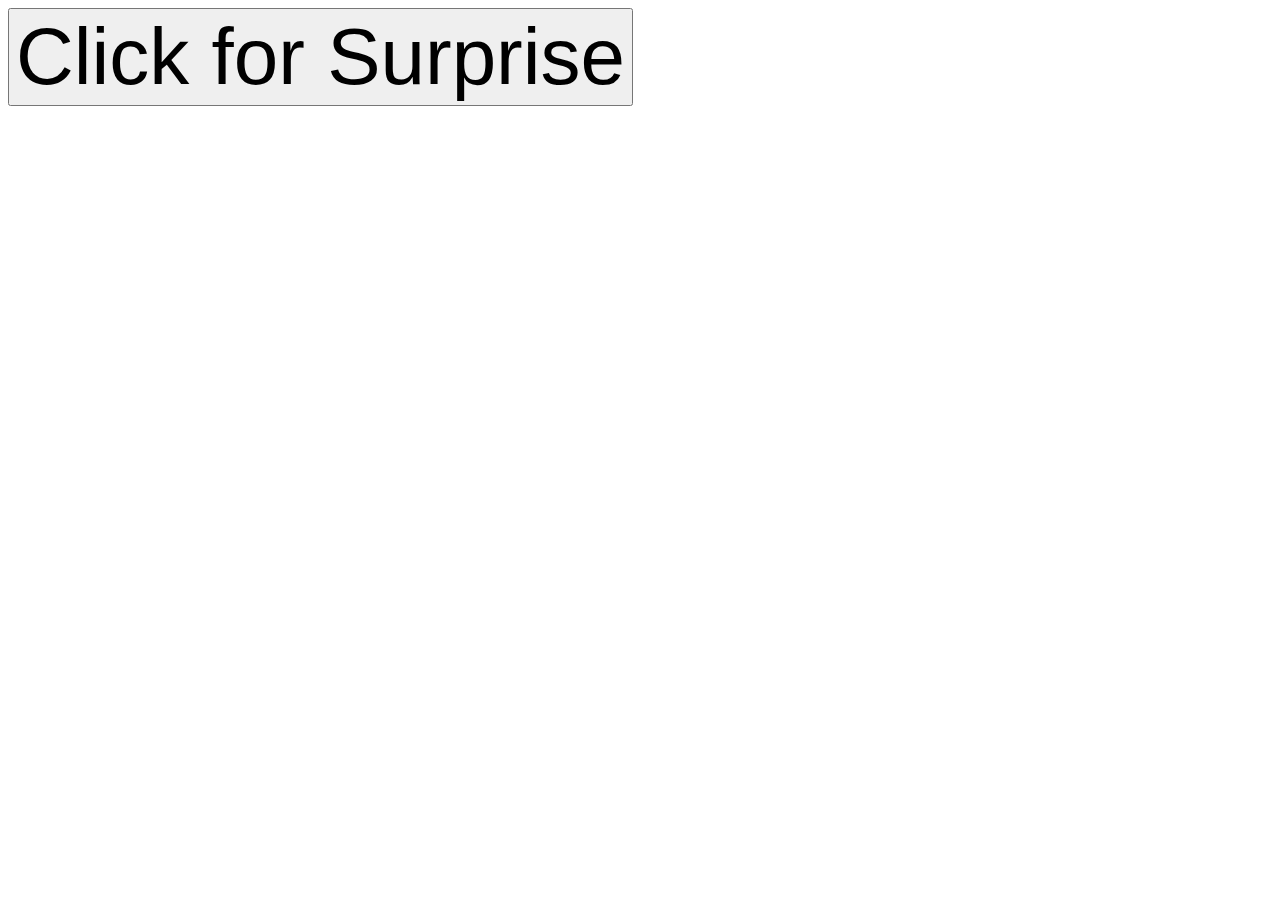
<file: src/main/resources/assets/webcraft/funny/index.html>
<!DOCTYPE html>
<html lang="en">
<head>
  <style>
    button {
      font-size: 80px;
      text-align: center;
      font-family: Arial, sans-serif;

      transition-duration: .3s;
    }

    p:hover {
      transform: scale(1.5);
    }
  </style>
</head>
<body>
<button id="surprise-button" onclick="surprise()">Click for Surprise</button>

<script>
  function surprise() {
    document.getElementById("surprise-button").style.color = 'blue'
    console.log(minecraft.fpsDebugString)
  }
</script>
</body>
</html>
</file>
